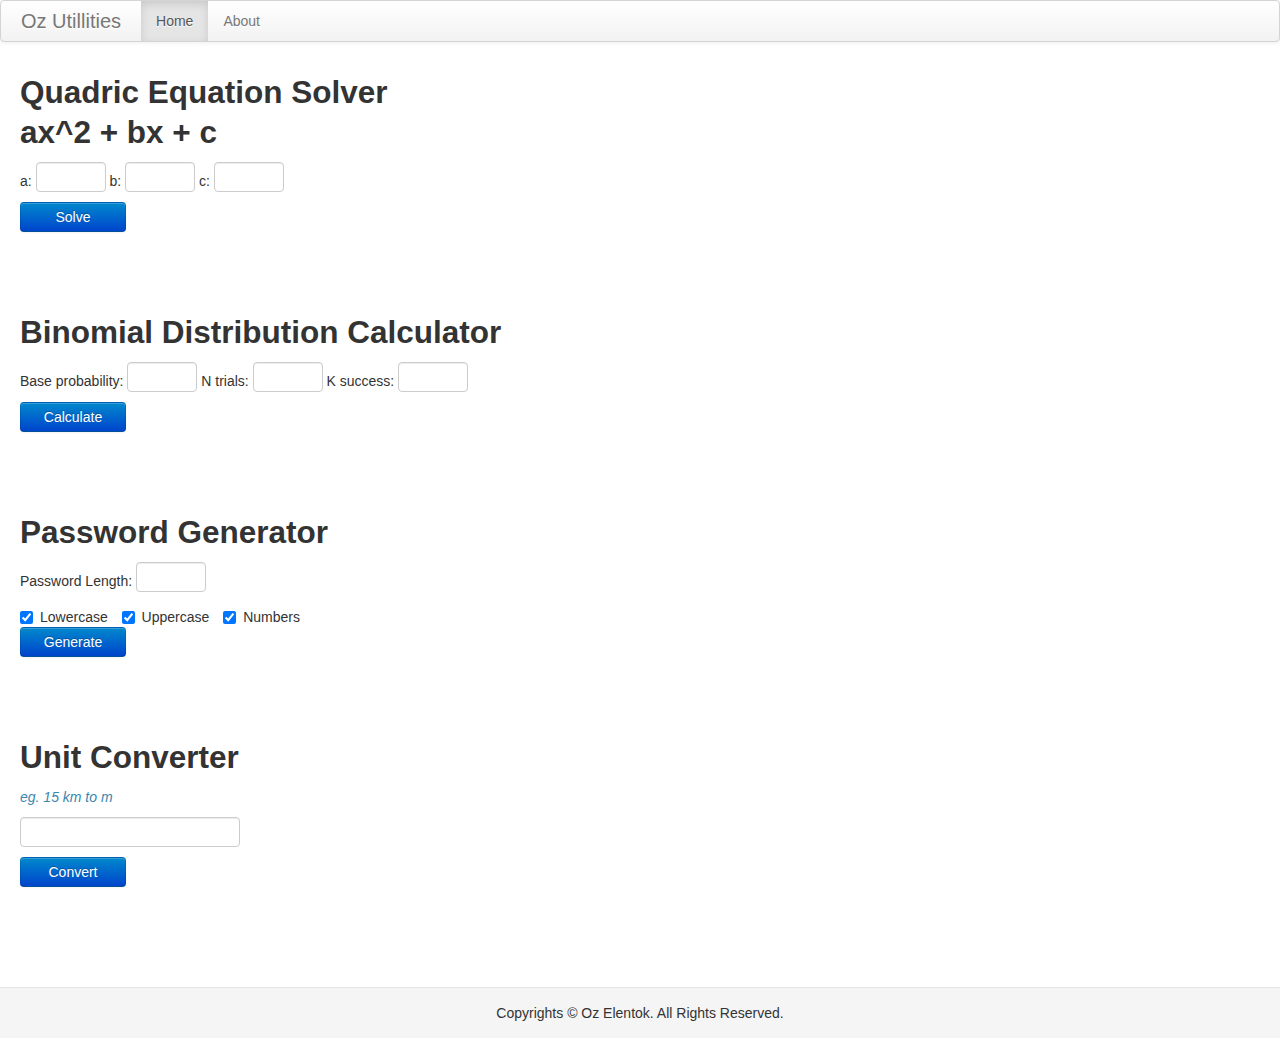
<file: mtools/index.html>
<!DOCTYPE html>
<html>
	<head>
		<title>Oz's Utilities</title>
		<meta charset="utf-8">
		<meta content="width=device-width, initial-scale=1.0, minimum-scale=1.0, maximum-scale=1.0" name="viewport">
		<meta name="apple-mobile-web-app-capable" content="yes">
		<meta name="apple-mobile-web-app-status-bar-style" content="black-translucent">
		<link rel="stylesheet" type="text/css" href="css/bootstrap.min.css">
		<link rel="stylesheet" type="text/css" href="css/style.css">
	</head>
	<body>
		<div class="navbar">
      		<div class="navbar-inner">
        		<div class="container">
         			 <a href="#" class="brand">Oz Utillities</a>
         			 <div class="nav-collapse collapse">
            			<ul class="nav">
              				<li class="active"><a href="#">Home</a></li>
              				<li><a href="http://ozelentok.net76.net">About</a></li>
            			</ul>
          			</div>
        		</div>
     		 </div>
    	</div>
		<div id="contentContainer" class="container">
			<div class="utill" id="quadEquation">
				<h2>Quadric Equation Solver <br> ax^2 + bx + c</h2>
			
				<label for="a_quadeq">a:</label>
				<input type="text" id="a_quadeq" class="numericBox">
			
				<label for="b_quadeq">b:</label>
				<input type="text" id="b_quadeq" class="numericBox">
			
				<label for="c_quadeq">c:</label>
				<input type="text" id="c_quadeq" class="numericBox">
			
				<a href="#" id="quadButton" class="btn btn-primary">Solve</a>
				<span class="label label-important" id="quadErrorMessage"></span>
				<span class="label label-success" id="quadResults"></span>
			</div>
		
		
			<div class="utill" id="probabilityCalc">
				<h2>Binomial Distribution Calculator</h2>
			
				<label for="prob">Base probability:</label>
				<input type="text" id="prob" class="numericBox">
			
				<label for="trials">N trials:</label>
				<input type="text" id="trials" class="numericBox">
			
				<label for="successes">K success:</label>
				<input type="text" id="successes" class="numericBox">
			
				<a href="#" id="chanceButton" class="btn btn-primary">Calculate</a>
				<span class="label label-important" id="bionErrorMessage"></span>
				<span class="label label-success" id="bionResult"></span>
			</div>
		
			<div class="utill" id="passGenerator">
				<h2>Password Generator</h2>
			
				<label for="plen">Password Length:</label>
				<input type="text" id="plen" class="numericBox">
				<div class="controls">
				<label class="checkbox inline">
					<input type="checkbox" id="lcase" checked="checked">Lowercase
					</label>
			
				<label class="checkbox inline">
					<input type="checkbox" id="ucase" checked="checked">Uppercase
				</label>
			
				<label class="checkbox inline">
					<input type="checkbox" id="nums" checked="checked"> Numbers
				</label>
				
			</div>
				<a href="#" id="passGenButton" class="btn btn-primary">Generate</a>
				<span class="label label-important" id="passGenErrorMessage"></span>
				<span class="label label-success" id="passGenResults"></span>
			</div>
			
			<div class="utill" id="unitConverter">
				<h2>Unit Converter</h2>
				<p class="text-info" id="convFormat">eg. 15 km to m</p>
				
				<input type="text" id="convText">
				<a href="#" id="convertButton" class="btn btn-primary">Convert</a>
				<span class="label label-important" id="convertErrorMessage"></span>
				<span class="label label-success" id="convertResults"></span>
			</div>
		</div>
		<div id="footer">
			Copyrights &copy; Oz Elentok. All Rights Reserved.
		</div>
		<script type="text/javascript" src="http://ajax.googleapis.com/ajax/libs/jquery/1.8.2/jquery.min.js"></script>
		<script type="text/javascript" src="scripts/bootstrap.min.js"></script>
		<script type="text/javascript" src="scripts/utillscript.js"></script>
	</body>
</html>
</file>
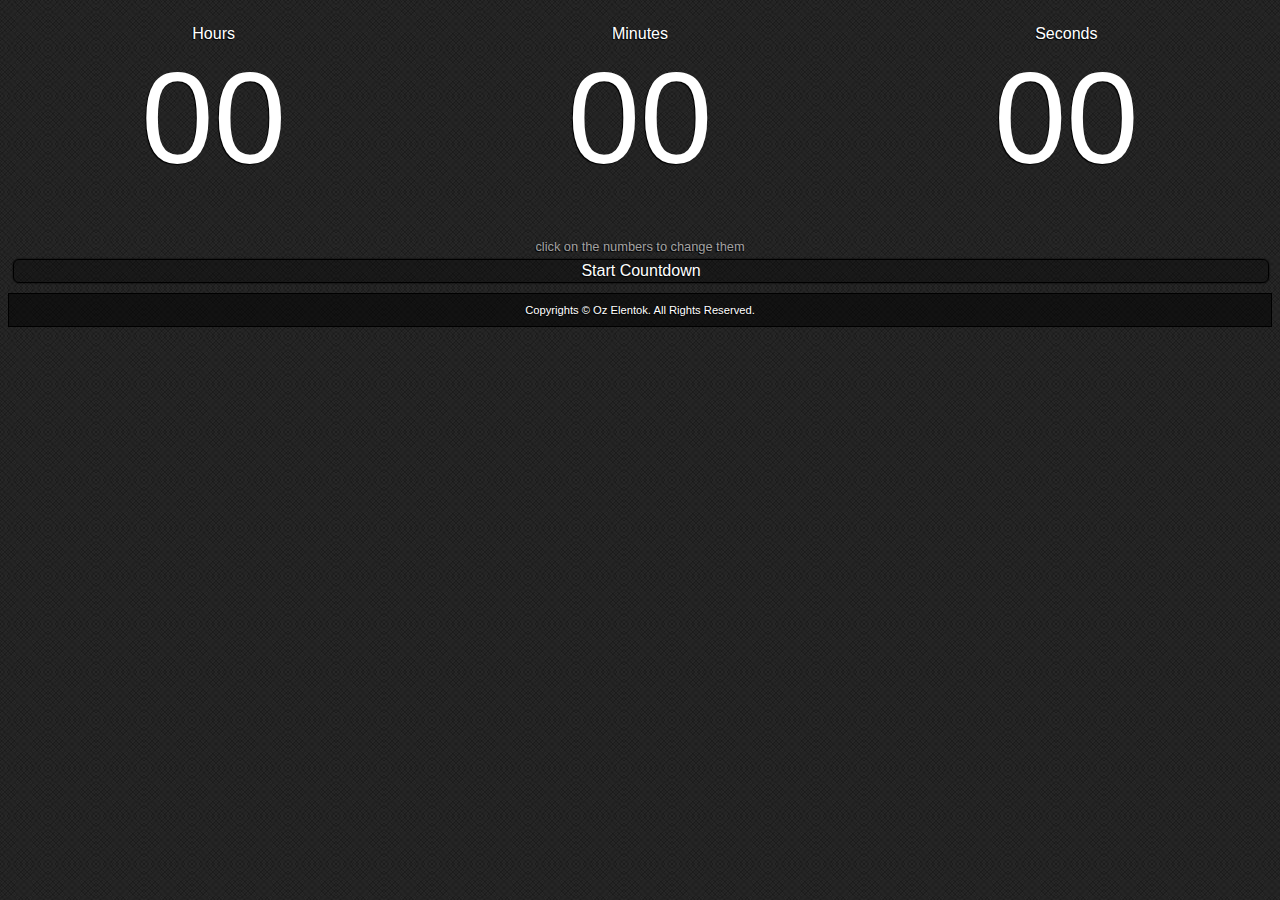
<file: timer/index.html>
<!DOCTYPE html>
<html manifest="cache.manifest">
	<head>
		<title>Timer</title>
		<meta charset="utf-8">
		<meta content="width=device-width, initial-scale=1.0, minimum-scale=1.0, maximum-scale=1.0" name="viewport">
		<meta name="apple-mobile-web-app-capable" content="yes">
		<meta name="apple-mobile-web-app-status-bar-style" content="black-translucent">
		<link rel="stylesheet" type="text/css" href="css/style.css">
		<link rel="shortcut icon" href="css/favicon.ico">
	</head>
	<body>
		<div id="wrapper">
			<div id="dispTime">
				<div class="timeBox">
					<span class="timeHeader">Hours</span>
					<span class="timeValueBig" id="hourDisp">00</span>
				</div>
				<div class="timeBox">
					<span class="timeHeader">Minutes</span>
					<span class="timeValueBig" id="minDisp">00</span>
				</div>
				<div class="timeBox lastBox">
					<span class="timeHeader">Seconds</span>
					<span class="timeValueBig" id="secDisp">00</span>
				</div>
			</div>
			<span id="instruction">click on the numbers to change them</span>
			<a href="#" id="toggler" class="button buttonUp">Start Countdown</a>
		</div>
		<div id="footer">
			Copyrights &copy; Oz Elentok. All Rights Reserved.
		</div>
		<script src="https://ajax.googleapis.com/ajax/libs/jquery/2.1.4/jquery.min.js"></script>
		<script src="scripts/tscript.js"></script>
	</body>
</html>
</file>
<file: mtools/css/style.css>
body {
	background-color: white;
	margin: 0;
	padding: 0;
}
#footer {
	background-color: #F5F5F5;
	border-top: 1px solid #E5E5E5;
	margin-top: 20px;
	padding: 15px 0;
	text-align: center;
}
.btn-primary {
	display: block;
	width: 80px; 
	margin-bottom: 5px;
}
.controls {
	margin-top: 0px;
}
label {
	display: inline;
}
.label-success, .label-important {
	font-size: 140%;
	line-height: 20px;
}
.utill {
	margin:0 0 80px 0;
}
#contentContainer {
	margin: auto 20px;
	width: auto;
}
.numericBox {
	width:4em;
	height: 1px;
}
#convFormat {
	margin-top:0px;
	margin-bottom:10px;
	font-style:italic;
}
</file>
<file: timer/css/style.css>
body {
	font-family:ubuntu, arial, sans-serif;
	background-image:url("metaltiles.jpg");
	background-repeat:repeat;
	color:#fff;
	text-shadow:-1px 1px 1px #000;
	margin-top:0;
}
#footer, #wrapper {
	margin:0 auto;
	border-top:none;
	border-bottom:none;
	padding:10px 5px;
}
#footer {
	background-color: rgba(0, 0, 0, 0.5);
	text-align:center;
	font-size:0.7em;
	border:1px solid black;
	clear:both;
}
.timeBox {
	float:left;
	width:32%;
	text-align:center;
	margin-right:2%;
	margin-bottom: 2.5%;
	padding:15px 0;
}
.lastBox {
	margin-right:0;
}
.timeBox span {
	display:block;
}
.timeValueRed {
	color: #F20;
}
.timeValueBig { 
	font-size:130px;
}
.timeValueSmall {
	font-size:70px;
}
#instruction {
	font-size:80%;
	display: block;
	padding: 5px 0;
	color: rgba(255, 255, 255, 0.6);
	text-align: center;
}
.button {
	display:block;
	margin:4px;
	padding: 2px 10px 2px 10px;
	border: 1px solid black;
	border-radius: 6px;
	box-shadow: black 0 0 2px;
}
a {
	color: white;
	text-decoration:none;
}
a:hover {
	color: cyan;
}
.buttonUp {
	background-color:rgba(0, 0, 0, 0.3);
}
.buttonDown {
	background-color:rgba(0, 0, 0, 0.6);
}
#toggler {
	clear:both;
	display:block;
	margin:0;
	padding: 2px 0 2px 0;
	width:100%;
	text-align:center;
}
</file>
